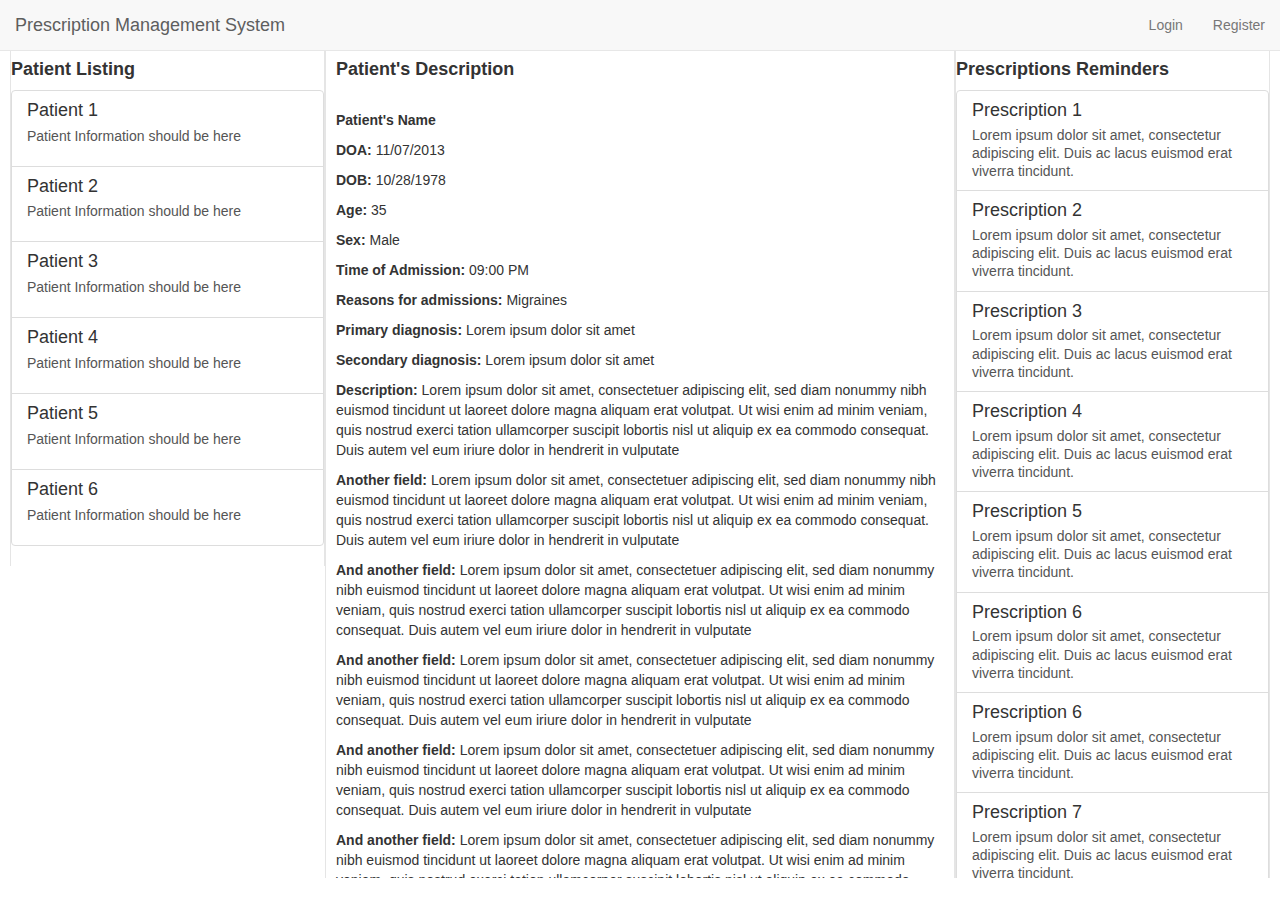
<file: nurse.html>
<!DOCTYPE html>
<html>
  <head>
    <title>Healthcare Prescription Management System</title>
    <meta name="viewport" content="width=device-width, initial-scale=1.0">
    <!-- Bootstrap -->
    <link href="res/css/bootstrap.min.css" rel="stylesheet" media="screen">
    <link href="res/css/main.css" rel="stylesheet">

    <!-- HTML5 shim and Respond.js IE8 support of HTML5 elements and media queries -->
    <!--[if lt IE 9]>
      <script src="../../assets/js/html5shiv.js"></script>
      <script src="../../assets/js/respond.min.js"></script>
    <![endif]-->
  </head>

  <body>
  <div id="wrap"> <!-- applies to whole page -->
      <div class="navbar navbar-default navbar-fixed-top" role="navigation"> <!-- begin navigation -->

            <div class="navbar-header"> <!-- begin HPMS brand -->
              <button type="button" class="navbar-toggle" data-toggle="collapse" data-target=".navbar-collapse">
                <span class="icon-bar"></span>
                <span class="icon-bar"></span>
                <span class="icon-bar"></span>
              </button>
              <a class="navbar-brand" href="#">Prescription Management System</a>
            </div> <!-- end HPMS brand -->
            
            <div class="collapse navbar-collapse"> <!-- begin login register div -->
              <ul class="nav navbar-nav navbar-right">
                <li><a href="#login">Login</a></li>
                <li><a href="#register">Register</a></li>
              </ul>
            </div> <!-- end login register div -->
        
	</div><!-- end navigation div -->
    
    <div class="assigned-doctor"> <!-- begin assigned-doctor div -->
    
    </div> <!-- end assgined-doctor -->
        

	<div class="app-content"> <!-- begin app-contend div -->
	  <div class="row">
	    
	    <div class="col-md-3"> <!-- begin patient list div -->
	      <div id="patient-list">
		<h4><strong>Patient Listing</strong></h4>
		<div class="list-group">
                
		    <a href="#" class="list-group-item">
                      <h4 class="list-group-item-heading">Patient 1</h4>
                      <p class="list-grou-item-text">Patient Information should be here</p>
                    </a>

                    <a href="#" class="list-group-item">
                      <h4 class="list-group-item-heading">Patient 2</h4>
                      <p class="list-grou-item-text">Patient Information should be here</p>
                    </a>

                    <a href="#" class="list-group-item">
                      <h4 class="list-group-item-heading">Patient 3</h4>
                      <p class="list-grou-item-text">Patient Information should be here</p>
                    </a>

                    <a href="#" class="list-group-item">
                      <h4 class="list-group-item-heading">Patient 4</h4>
                      <p class="list-grou-item-text">Patient Information should be here</p>
                    </a>

                    <a href="#" class="list-group-item">
                      <h4 class="list-group-item-heading">Patient 5</h4>
                      <p class="list-grou-item-text">Patient Information should be here</p>
                    </a>

                    <a href="#" class="list-group-item">
                      <h4 class="list-group-item-heading">Patient 6</h4>
                      <p class="list-grou-item-text">Patient Information should be here</p>
                    </a>
                  
		</div>
	      </div>
	    </div> <!-- end patient list div -->
	    
	    <div class="col-md-6"> <!-- begin patient description div -->
	      <div id="patient-description">
		
		<h4><strong>Patient's Description</strong></h4>
		<br>
                      <p><strong>Patient's Name</strong></p>
                      <p><strong>DOA:</strong> 11/07/2013</p>
                      <p><strong>DOB:</strong> 10/28/1978</p>
                      <p><strong>Age:</strong> 35</p>
                      <p><strong>Sex:</strong> Male</p>
		      <p><strong>Time of Admission:</strong> 09:00 PM</p>
                      <p><strong>Reasons for admissions:</strong> Migraines</p>
		      <p><strong>Primary diagnosis:</strong> Lorem ipsum dolor sit amet</p>
		      <p><strong>Secondary diagnosis:</strong> Lorem ipsum dolor sit amet</p>
                      <p><strong>Description:</strong> Lorem ipsum dolor sit amet, consectetuer adipiscing elit, sed diam nonummy nibh euismod tincidunt ut laoreet dolore magna aliquam erat volutpat. Ut wisi enim ad minim veniam, quis nostrud exerci tation ullamcorper suscipit lobortis nisl ut aliquip ex ea commodo consequat. Duis autem vel eum iriure dolor in hendrerit in vulputate </p>
                      <p><strong>Another field:</strong> Lorem ipsum dolor sit amet, consectetuer adipiscing elit, sed diam nonummy nibh euismod tincidunt ut laoreet dolore magna aliquam erat volutpat. Ut wisi enim ad minim veniam, quis nostrud exerci tation ullamcorper suscipit lobortis nisl ut aliquip ex ea commodo consequat. Duis autem vel eum iriure dolor in hendrerit in vulputate </p>
                      <p><strong>And another field:</strong> Lorem ipsum dolor sit amet, consectetuer adipiscing elit, sed diam nonummy nibh euismod tincidunt ut laoreet dolore magna aliquam erat volutpat. Ut wisi enim ad minim veniam, quis nostrud exerci tation ullamcorper suscipit lobortis nisl ut aliquip ex ea commodo consequat. Duis autem vel eum iriure dolor in hendrerit in vulputate </p>
		      <p><strong>And another field:</strong> Lorem ipsum dolor sit amet, consectetuer adipiscing elit, sed diam nonummy nibh euismod tincidunt ut laoreet dolore magna aliquam erat volutpat. Ut wisi enim ad minim veniam, quis nostrud exerci tation ullamcorper suscipit lobortis nisl ut aliquip ex ea commodo consequat. Duis autem vel eum iriure dolor in hendrerit in vulputate </p>
		      <p><strong>And another field:</strong> Lorem ipsum dolor sit amet, consectetuer adipiscing elit, sed diam nonummy nibh euismod tincidunt ut laoreet dolore magna aliquam erat volutpat. Ut wisi enim ad minim veniam, quis nostrud exerci tation ullamcorper suscipit lobortis nisl ut aliquip ex ea commodo consequat. Duis autem vel eum iriure dolor in hendrerit in vulputate </p>
		      <p><strong>And another field:</strong> Lorem ipsum dolor sit amet, consectetuer adipiscing elit, sed diam nonummy nibh euismod tincidunt ut laoreet dolore magna aliquam erat volutpat. Ut wisi enim ad minim veniam, quis nostrud exerci tation ullamcorper suscipit lobortis nisl ut aliquip ex ea commodo consequat. Duis autem vel eum iriure dolor in hendrerit in vulputate </p>
		      <p><strong>And another field:</strong> Lorem ipsum dolor sit amet, consectetuer adipiscing elit, sed diam nonummy nibh euismod tincidunt ut laoreet dolore magna aliquam erat volutpat. Ut wisi enim ad minim veniam, quis nostrud exerci tation ullamcorper suscipit lobortis nisl ut aliquip ex ea commodo consequat. Duis autem vel eum iriure dolor in hendrerit in vulputate </p>
		      <p><strong>And another field:</strong> Lorem ipsum dolor sit amet, consectetuer adipiscing elit, sed diam nonummy nibh euismod tincidunt ut laoreet dolore magna aliquam erat volutpat. Ut wisi enim ad minim veniam, quis nostrud exerci tation ullamcorper suscipit lobortis nisl ut aliquip ex ea commodo consequat. Duis autem vel eum iriure dolor in hendrerit in vulputate </p>
		      <p><strong>And another field:</strong> Lorem ipsum dolor sit amet, consectetuer adipiscing elit, sed diam nonummy nibh euismod tincidunt ut laoreet dolore magna aliquam erat volutpat. Ut wisi enim ad minim veniam, quis nostrud exerci tation ullamcorper suscipit lobortis nisl ut aliquip ex ea commodo consequat. Duis autem vel eum iriure dolor in hendrerit in vulputate </p>
		      <p><strong>And another field:</strong> Lorem ipsum dolor sit amet, consectetuer adipiscing elit, sed diam nonummy nibh euismod tincidunt ut laoreet dolore magna aliquam erat volutpat. Ut wisi enim ad minim veniam, quis nostrud exerci tation ullamcorper suscipit lobortis nisl ut aliquip ex ea commodo consequat. Duis autem vel eum iriure dolor in hendrerit in vulputate </p>
		      
		
	      </div>
	    </div> <!--end patient description div -->
	    
	    <div class="col-md-3"> <!-- begin prescription list div -->
	      <div id="prescription-list">
		
		<h4><strong>Prescriptions Reminders</strong></h4>
                    
                    <div class="list-group">
						
		    <a href="#" class="list-group-item">
		      <h4 class="list-group-item-heading">Prescription 1</h4>
			<p class="list-group-item-text">
			  Lorem ipsum dolor sit amet, consectetur adipiscing elit. Duis ac lacus euismod erat viverra tincidunt.
	  	       </p>
		    </a>
		    
		    <a href="#" class="list-group-item">
		      <h4 class="list-group-item-heading">Prescription 2</h4>
			<p class="list-group-item-text">
			  Lorem ipsum dolor sit amet, consectetur adipiscing elit. Duis ac lacus euismod erat viverra tincidunt.
	  	       </p>
		    </a>
		    
		    <a href="#" class="list-group-item">
		      <h4 class="list-group-item-heading">Prescription 3</h4>
			<p class="list-group-item-text">
			  Lorem ipsum dolor sit amet, consectetur adipiscing elit. Duis ac lacus euismod erat viverra tincidunt.
	  	       </p>
		    </a>
		    
		    <a href="#" class="list-group-item">
		      <h4 class="list-group-item-heading">Prescription 4</h4>
			<p class="list-group-item-text">
			  Lorem ipsum dolor sit amet, consectetur adipiscing elit. Duis ac lacus euismod erat viverra tincidunt.
	  	       </p>
		    </a>
		    
		    <a href="#" class="list-group-item">
		      <h4 class="list-group-item-heading">Prescription 5</h4>
			<p class="list-group-item-text">
			  Lorem ipsum dolor sit amet, consectetur adipiscing elit. Duis ac lacus euismod erat viverra tincidunt.
	  	       </p>
		    </a>
		    
		    <a href="#" class="list-group-item">
		      <h4 class="list-group-item-heading">Prescription 6</h4>
			<p class="list-group-item-text">
			  Lorem ipsum dolor sit amet, consectetur adipiscing elit. Duis ac lacus euismod erat viverra tincidunt.
	  	       </p>
		    </a>
		    
		    <a href="#" class="list-group-item">
		      <h4 class="list-group-item-heading">Prescription 6</h4>
			<p class="list-group-item-text">
			  Lorem ipsum dolor sit amet, consectetur adipiscing elit. Duis ac lacus euismod erat viverra tincidunt.
	  	       </p>
		    </a>
		    
		    <a href="#" class="list-group-item">
		      <h4 class="list-group-item-heading">Prescription 7</h4>
			<p class="list-group-item-text">
			  Lorem ipsum dolor sit amet, consectetur adipiscing elit. Duis ac lacus euismod erat viverra tincidunt.
	  	       </p>
		    </a>
		    
		    <a href="#" class="list-group-item">
		      <h4 class="list-group-item-heading">Prescription 8</h4>
			<p class="list-group-item-text">
			  Lorem ipsum dolor sit amet, consectetur adipiscing elit. Duis ac lacus euismod erat viverra tincidunt.
	  	       </p>
		    </a>
				
		    </div>
		
		
	      </div>
	    </div> <!-- end prescription list div -->
	    
	  </div>	
	
	
	</div> <!-- end app-content div -->
        
        
        
        
</html>
</file>
<file: res/css/main.css>
html, body {
	height: 100%;
	max-height:100vh;
	overflow: hidden;
}

#wrap {
	min-height: 100%;
	height: auto !important;
	height: 100%;
	width: auto;
	/*padding: 0 0 60px;*/

}

.app-content {
	padding-top: 50px;
	padding-right: 25px;
	padding-left: 25px;
	
}

/* Section CSS */

.user-section {
	border-right: 1px solid black;
	min-height: 100%;
	height: 90vh;
}

.main-section {
	height: 85vh;
	border-right: 1px solid black;
}

.med-section {
	height: 85vh;
	padding: 0;
	margin: 0;
}

.doctor-info {
	padding-top: 10px;
	padding-left: 30px;
	height: 36px;
	background-color: #e5e5e5;
}

.col-md-9 {
	padding-left: 0;
}

ul.patient-nav {
	text-align: center;
	padding-left: 10vw;
}

.other-section {

}

#prescription-list, #patient-list, #patient-description

{
	overflow-y: auto;
	max-height: 92vh;
	border-right: 1px solid #E5E5E5;
	border-left: 1px solid #E5E5E5;
}

.col-md-3, .col-md-6 {
	padding-left: 0;
	padding-right: 0;
}

#patient-description {
	padding-left: 10px;
	padding-right: 10px;
}
</file>
